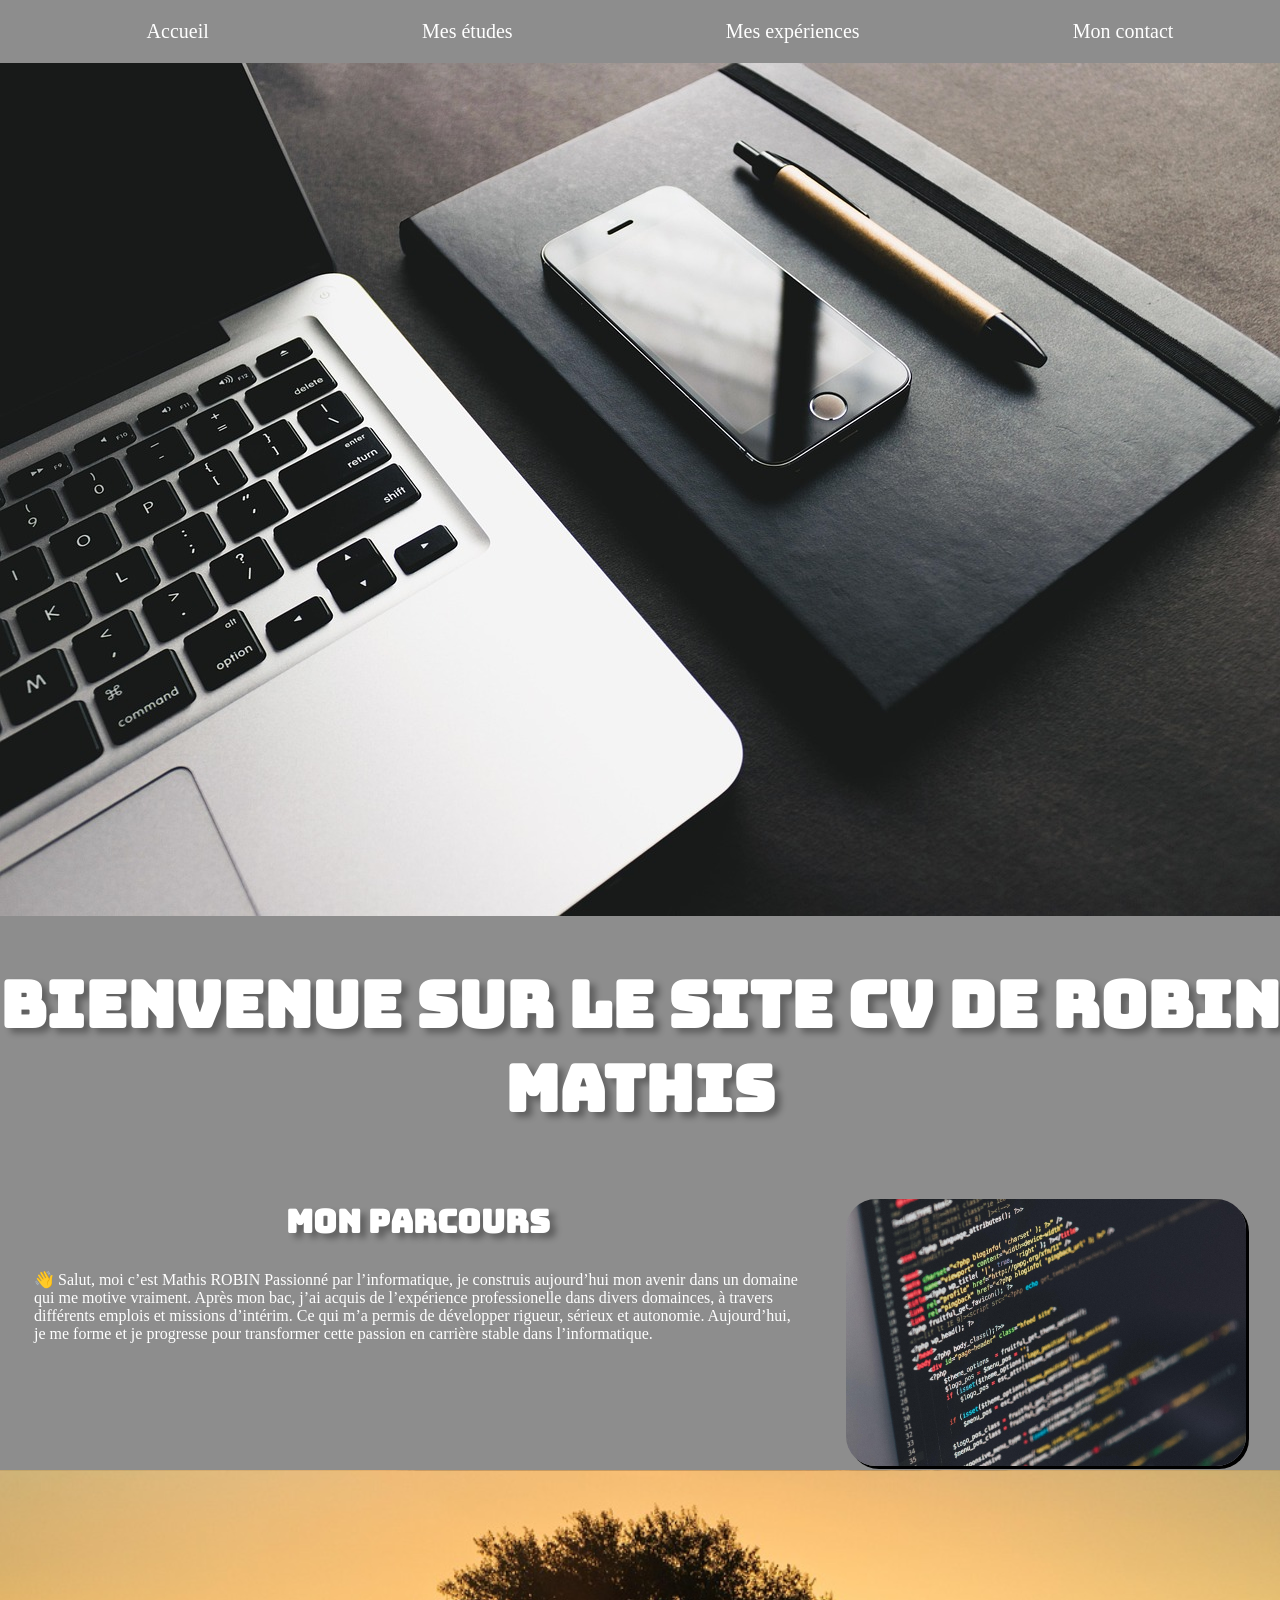
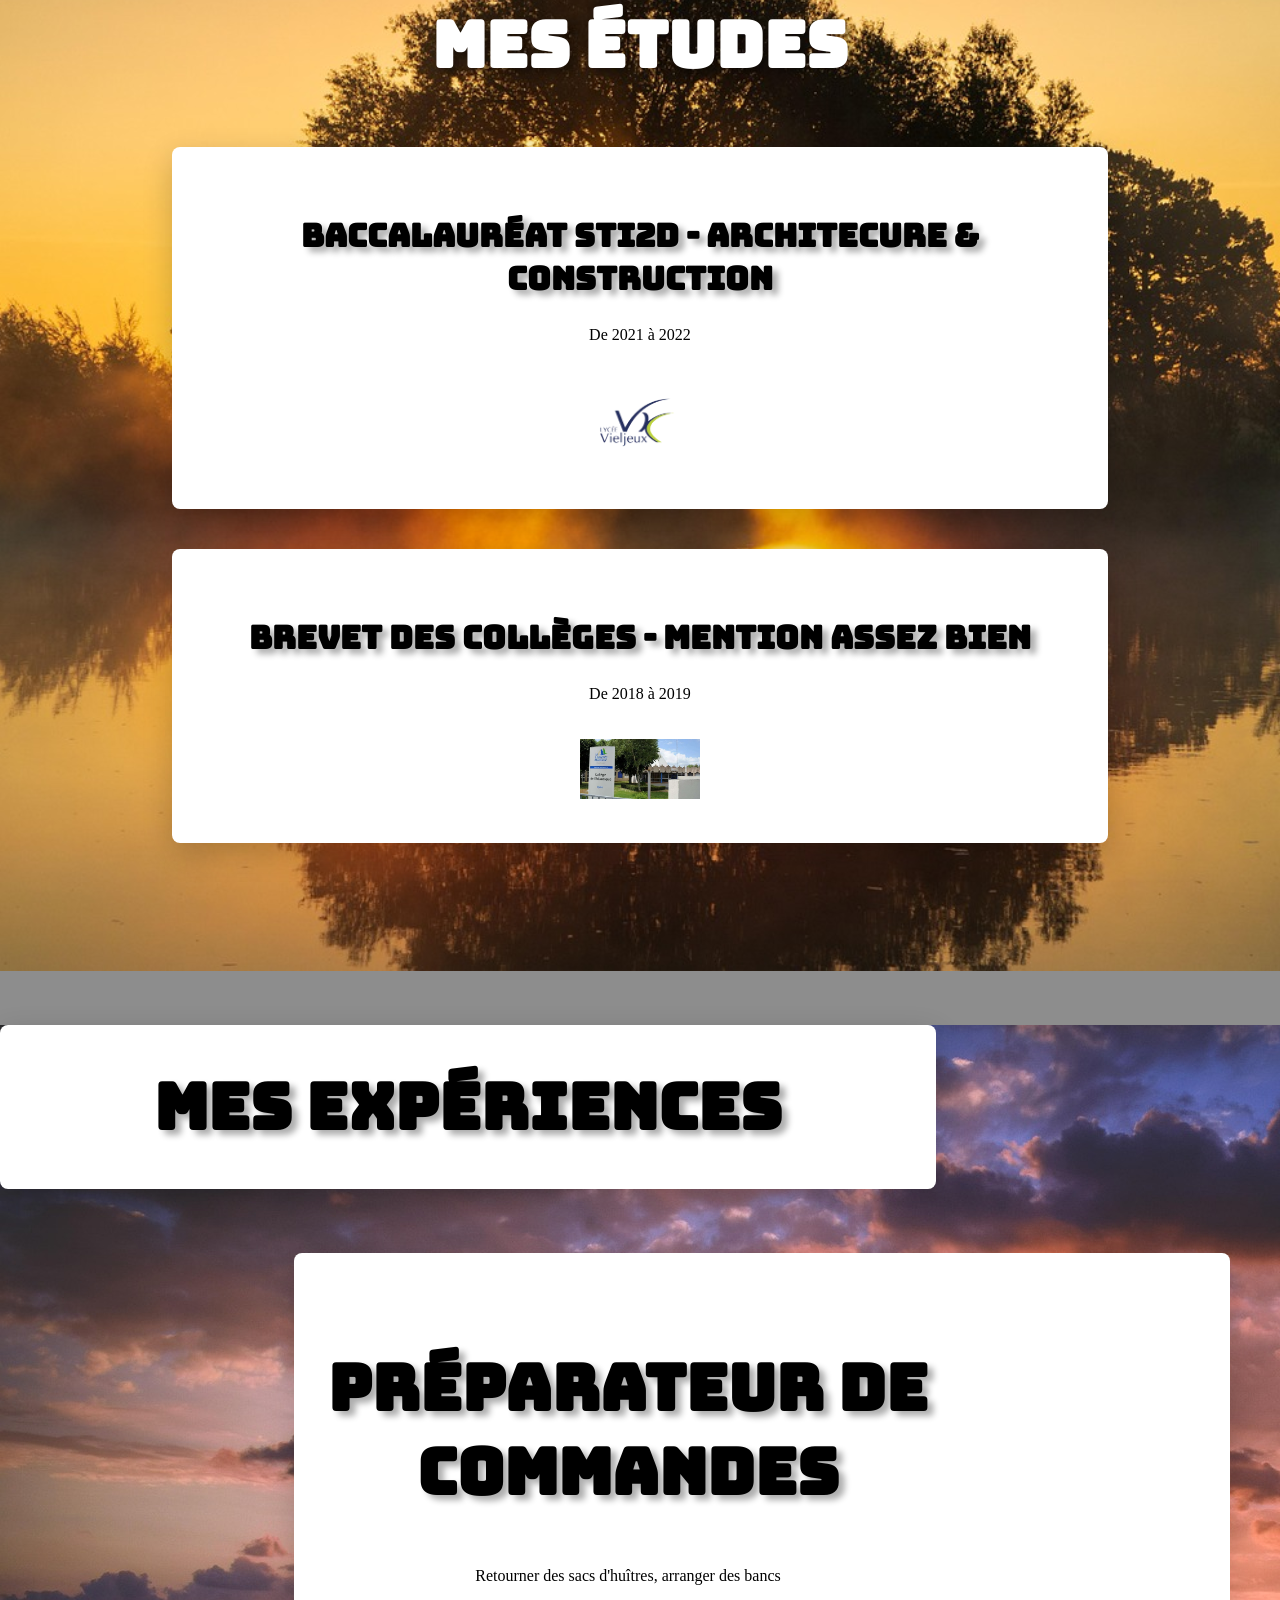
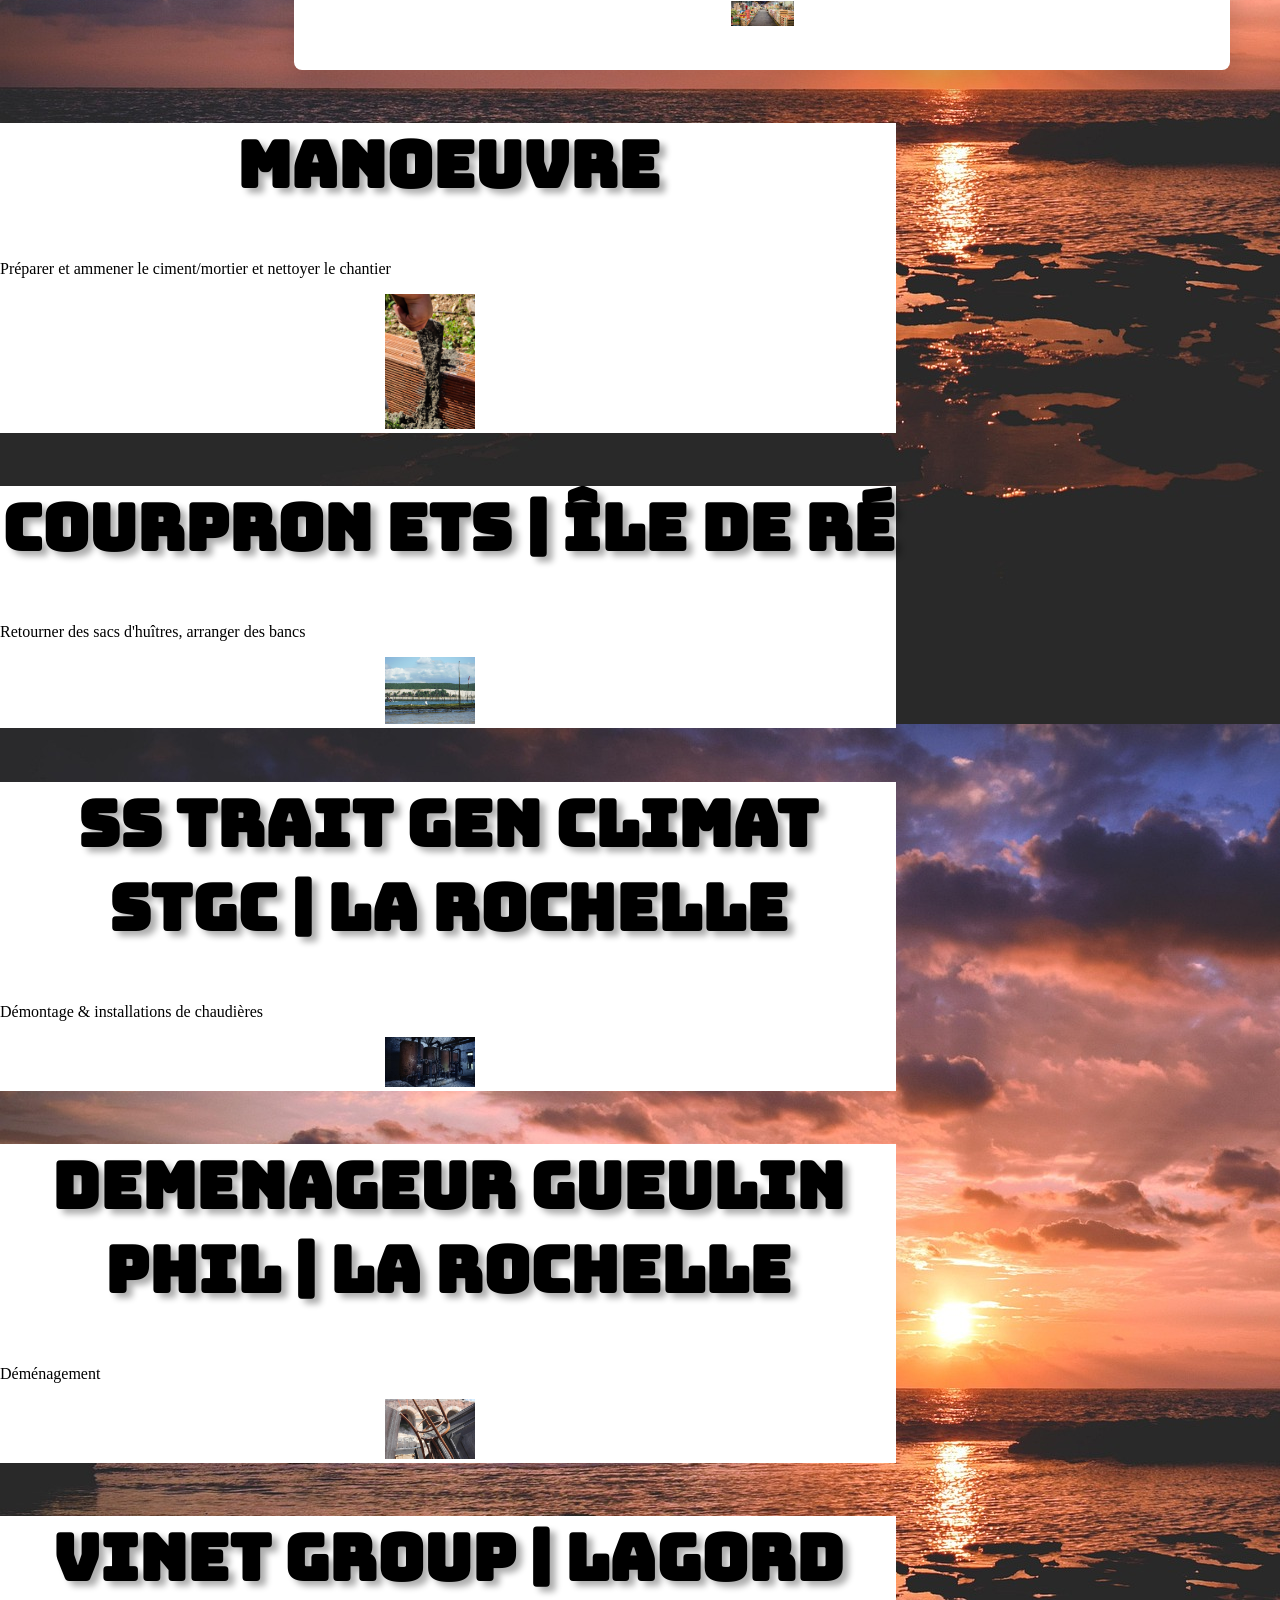
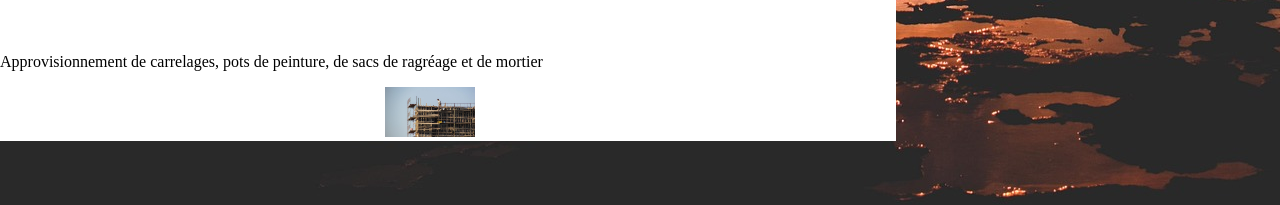
<file: index.html>
<!DOCTYPE html>
<html lang="fr">
<head>
    <meta charset="UTF-8">
    <meta name="viewport" content="width=device-width, initial-scale=1.0">
    <title>Robin Mathis</title>
    <link rel="stylesheet" href="style.css" type="text/css">
</head>
<body>

    <header>
        <nav>
            <ul>
                <li><a href="#accueil">Accueil</a></li>
                <li><a href="#etudes">Mes études</a></li>     
                <li><a href="#experiences">Mes expériences</a></li>
                <li><a href="#contact">Mon contact</a></li>
            </ul>

        </nav>
    </header>
    <img src="images/rupixen-pen-4337524_1280.jpg" class="image">
    
    <div class="accueil" id="accueil">
        <h1>Bienvenue sur le site CV de Robin Mathis</h1>
                    
    </div>
    
    <section class="parcours">

            <div class="parcoursgauche">
                <h2>Mon parcours</h2>
                <p>👋 Salut, moi c’est Mathis ROBIN
Passionné par l’informatique, je construis aujourd’hui mon avenir dans un domaine qui me motive vraiment.
Après mon bac, j’ai acquis de l’expérience professionelle dans divers domainces, à travers différents emplois et missions d’intérim. Ce qui m’a permis de développer rigueur, sérieux et autonomie.

Aujourd’hui, je me forme et je progresse pour transformer cette passion en carrière stable dans l’informatique.
                </p>
            </div>
            <div class="parcoursimage">
                <img src="images/pexels-code-1839406_1280.jpg" width="400px" style="border-radius: 30px; box-shadow: 3px 3px black;">
            </div>
        </section>

        <section class="etudes" id="etudes">
    <h1 class="titreetudes">Mes études</h1>

    <div class="etudesecole">
        <div class="ecole">
            <h2>Baccalauréat STI2D - Architecure & Construction</h2>
            <p>De 2021 à 2022</p>
            <img src="images/vieljeux logo.webp" alt="vieljeux logo">
        </div>

        <div class="ecole">
            <h2>Brevet des collèges - Mention assez bien</h2>
            <p>De 2018 à 2019</p>
            <img src="images/college aytré.webp" alt="college aytré">
        </div>
</section>

                

              </div>

              <section class="experiences" id="experiences">
                <h1 class="titreexperiences">Mes expériences</h1>
<div class="expcadre">
    <div class="experienceuniv">
            <h1>Préparateur de commandes</h1>
            <p>Retourner des sacs d'huîtres, arranger des bancs</p>
            <img src="images/marche-grossiste-professionnel-marche-Bordeaux-Brienne.webp" alt="marché">
        </div>

        </div>

    <div class="experienceuniv">
            <h1>Manoeuvre</h1>
            <p>Préparer et ammener le ciment/mortier et nettoyer le chantier</p>
            <img src="images/mac231-cement-4483692_1280.jpg" alt="manoeuvre">
        </div>

    <div class=experienceuniv>
        <h1>COURPRON ETS | Île de Ré</h1>
        <p>Retourner des sacs d'huîtres, arranger des bancs</p>
        <img src="images/marin33-sea-2732382_1280.jpg" alt="banc d'huitres">

    </div>

    <div class=experienceuniv>
        <h1>SS TRAIT GEN CLIMAT STGC | La Rochelle</h1>
        <p>Démontage & installations de chaudières</p>
        <img src="images/scholty1970-dark-3391535_1280.jpg" alt="chaudieres">
    

    </div>

    <div class=experienceuniv>
        <h1>DEMENAGEUR GUEULIN PHIL | La Rochelle</h1>
        <p>Déménagement</p>
        <img src="images/danielam-chair-2591817_1280.jpg" alt="demenagement">

    </div>

    <div class=experienceuniv>
        <h1>VINET GROUP | Lagord</h1>
        <p>Approvisionnement de carrelages, pots de peinture, de sacs de ragréage et de mortier</p>
        <img src="images/dimitrisvetsikas1969-construction-1218349_1280.jpg" alt="batiment">

    </div>
</div>

              </section>










        </section>



            </div>












        </section>


    </div>
















    </body>
</html>
</file>
<file: style.css>
@import url('https://fonts.googleapis.com/css2?family=Bungee&family=Gravitas+One&family=Oswald:wght@200..700&display=swap');


h1 {
  text-transform: uppercase;
  text-align: center;
  /* Les tailles de polices doivent être en REM */
  font-size: 4rem;
  text-shadow: 6px 5px 6px rgb(0 0 0 / 32%);
  color: white;
  font-family: "Bungee", sans-serif;
}

h2{
    text-align: left;
    font-size: 2rem;
    font-family: "Gravitas One", serif;
    text-shadow: 6px 5px 6px rgb(0 0 0 / 32%);
}

body  {
    padding: 0;
    margin: 0;
background-color: #8d8d8d;
}

nav {
    text-align: center; /* Centrer le texte*/
    font-size: 20px;
}

ul  {
    display: flex;
    justify-content: space-around;
}

a {
    color: white;
text-decoration: none;
}

nav li  {
  display: inline;
  list-style: none;
}

h2{
    font-family: "Bungee", sans-serif;
}

/* Fin partie header*/
/* Début image*/
.image{
  width: 100%;
}
/*Fin image*/

/*Début accueil*/
.accueil{
    text-align: center;
    color: white;
}
.parcours{
    color: white;
    display: flex;
    flex-wrap: wrap;
    justify-content: space-evenly;
    height: 55%;
}
.parcoursgauche{
    width: 60%;
    margin-right: 10px;
}
.parcoursimage{
    margin-top: 2%;
    float: right;
}
/*Fin accueil*/

/*Début études*/
.etudes {
    background-image: url(images/simonevomfeld-sunrise-7493833_1280.jpg);
    background-size: cover;
    background-position: center;
    padding: 80px 0 10%;
}

.titreetudes {
    text-align: center;
    color: white;
    margin-bottom: 60px;
}

.etudesecole {
    display: flex;
    flex-direction: column;
    align-items: center;
    gap: 40px; /* espace entre les blocs */
}

.ecole {
    border-radius: 8px;
    width: 70%;
    background-color: white;
    padding: 40px 20px;
    text-align: center;
    box-shadow: 0 10px 30px rgba(0,0,0,0.2);
}

h2{
    text-align: center;
}

.ecole img {
    width: 120px;
    height: auto;
    margin-top: 20px;
}


/*Fin études*/

/*Début expériences*/
.image{
  width: 100%;
}

.experiences{
    background-image: url(images/dimitrisvetsikas1969-sunset-7865844_1920.jpg);
    padding-bottom: 5%; /*Ca va créer un espace en dessous du dernier bloc blanc*/
}

.titreexperiences{
    border-radius: 8px;
    width: 70%;
    background-color: white;
    padding: 40px 20px;
    text-align: center;
    box-shadow: 0 10px 30px rgba(0,0,0,0.2);
}

.experiences h1{
    text-transform: uppercase;
  text-align: center;
  /* Les tailles de polices doivent être en REM */
  font-size: 4rem;
  text-shadow: 6px 5px 6px rgb(0 0 0 / 32%);
  color: black;
  font-family: "Bungee", sans-serif;
}

.p{
  text-align: left;
    font-size: 2rem;
    font-family: "Gravitas One", serif;
    text-shadow: 6px 5px 6px rgb(0 0 0 / 32%);
}

.expcadre{
  margin-top: 5%;
    margin-left: 23%; /*Ca permet d'écarter les 2 blocs blanc vers la droite*/ 
  border-radius: 8px;
    width: 70%;
    background-color: white;
    padding: 40px 20px;
    text-align: center;
    box-shadow: 0 10px 30px rgba(0,0,0,0.2);
    align-item: center;
}

.experienceuniv{
    width: 70%;
    height: 20%;
    background-color: white;
    align-items: center;
}

.experienceuniv img{
margin-left: 43%;
    width: 10%;
    height: 20%;
}
</file>
